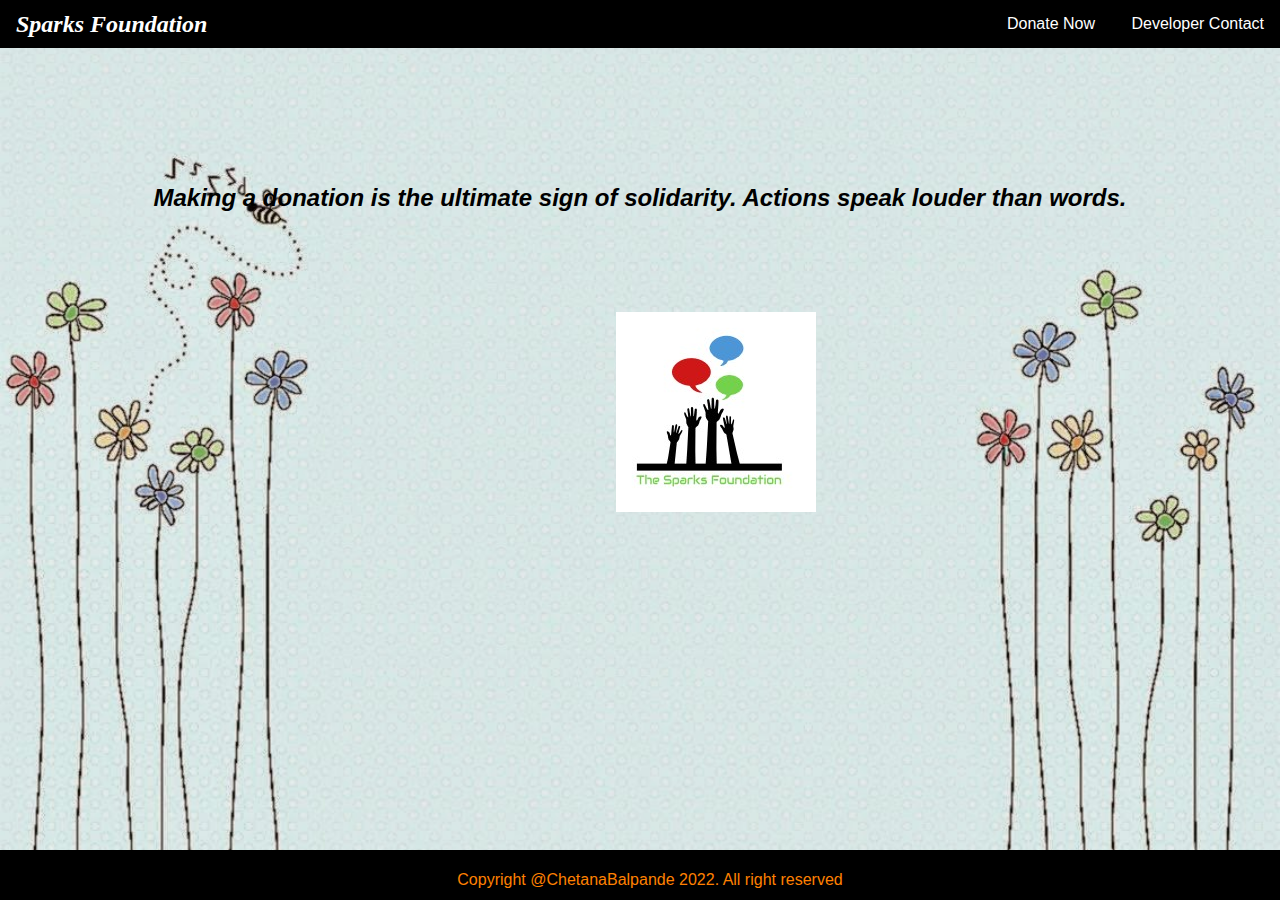
<file: index.html>
<!DOCTYPE html>
<html lang="en">
<head>
    <meta charset="UTF-8">
    <meta http-equiv="X-UA-Compatible" content="IE=edge">
    <meta name="viewport" content="width=device-width, initial-scale=1.0">
    <title>Sparks Foundation</title>
    <link rel="stylesheet" href="style.css">
</head>
<body style="background-image: url('pay.jpg');">
  
    <div class="grid-container">
      <header class="row">
        <div>
          <a class="brand" href="index.html">
            Sparks Foundation
          </a>
        </div>
        <div>
          <a href="donate.html">Donate Now</a>
          <a href="contact.html">Developer Contact</a>
        </div>
      </header>
      

      <main>
        

        <div class="row make" >
          <h2>Making a donation is the ultimate sign of solidarity. Actions speak louder than words.</h2>
        </div>
        
        <div class="logo">
          <a href="https:www.sparksfoundation.com">
            <img src="sf.jfif" alt="Sparks Foundation">
          </a>
        </div>
        

        <div class="pay">
          <form><script src="https://checkout.razorpay.com/v1/payment-button.js" data-payment_button_id="pl_Iyfi2yUS5kEbZz" async>  </script> </form>

        </div>
      
        </main>
    <footer class="row center"> Copyright @ChetanaBalpande 2022. All right reserved</footer>
    </div>
    </body>
</html>
</file>
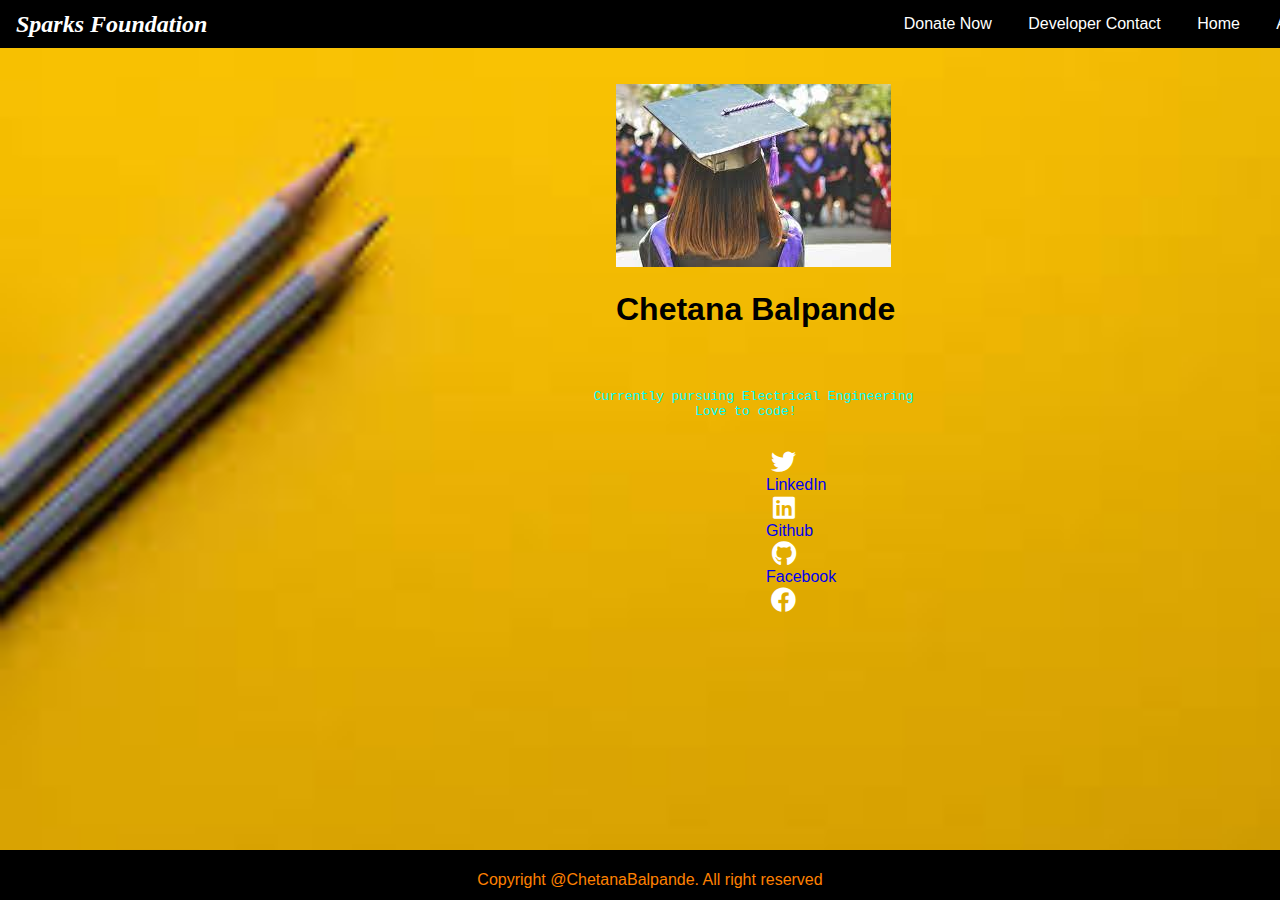
<file: contact.html>
<!DOCTYPE html>
<html lang="en">
<head>
    <meta charset="UTF-8">
    <meta http-equiv="X-UA-Compatible" content="IE=edge">
    <meta name="viewport" content="width=device-width, initial-scale=1.0">
    <link rel="stylesheet" href="https://cdnjs.cloudflare.com/ajax/libs/font-awesome/5.13.1/css/all.min.css">
    <title>Developer Contact</title>
    <link rel="stylesheet" href="style.css">
</head>
<body>
 
    <div class="grid-container">
        <header class="row">
          <div>
            <a class="brand" href="index.html">
              Sparks Foundation
            </a>
          </div>
          <div>
            <a href="donate.html">Donate Now</a>
            <a href="contact.html">Developer Contact</a>
            <a href="">Home</a>
            <a href="">About Us</a>
            <a href="">Contact</a>
            <a href="">Support</a>

          </div>
          
        </header>
        <main>
          <div class="photo">
            <img src="grad1.jfif" alt="profile" />
          </div>
          <div class="name">
             <h1>Chetana Balpande</h1>
            </div>
          <div class=" data">
            <p class="data"> <pre class="data"> Currently pursuing Electrical Engineering
              Love to code! </pre></p>
         </div>
         <div class="row center">
        <div class="social-media">
          <a href="" target="blank">
            <span class="fa-stack icon-twitter">
              <i class="fab fa-square fa-stack-1x outside"></i>
              <i class="fab fa-twitter fa-stack-1x inside"></i>
            </span>
          </a>
          <a href="https://www.linkedin.com/in/chetana-balpande-959698229" target="blank">LinkedIn
            <span class="fa-stack icon-linkedin">
              <i class="fab fa-square fa-stack-1x outside"></i>
              <i class="fab fa-linkedin fa-stack-1x inside"></i>
            </span>
          </a>
          <a href="https://github.com/ChetanaBalpande62/ChetanaBalpande62" target="blank">Github
            <span class="fa-stack icon-github">
              <i class="fab fa-square fa-stack-1x outside"></i>
              <i class="fab fa-github fa-stack-1x inside"></i>
            </span>
          </a>
          <a href="https://www.facebook.com/profile.php?id=100073847371636" target="blank">Facebook
            <span class="fa-stack icon-facebook">
              <i class="fab fa-square fa-stack-1x outside"></i>
              <i class="fab fa-facebook fa-stack-1x inside"></i>
            </span>
          </a>
        </div>
      </div>
    </div>
          </main>
      <footer class="row center"> Copyright @ChetanaBalpande. All right reserved</footer>
      </div>
</body>
</html>
</file>
<file: style.css>
html {
  scroll-behavior: smooth;
}
body {
    margin: 0;
    padding: 0;
    height: 100vh;
    font-family: Helvetica, Arial, sans-serif;
    /* background-color: #000000; */
    background-image: url(bg\ img\ 1.jfif);
    background-repeat: no-repeat;
    background-size: cover;
    background-position-y: 50
  
  }
  ul{
    list-style: none;
  }
  
  /* Layout */
  .grid-container {
    display: grid;
    grid-template-areas:
      "header"
      "main"
      "footer";
    grid-template-columns: 1fr;
    grid-template-rows: 3rem 1fr 3rem;
    height: 100%;
  }
  header {
    grid-area: header;
    background-color: #000000;
  }
  main {
    grid-area: main;
    padding: 1rem;
  }
  footer {
    grid-area: footer;
    background-color: #000000;
    color: #ffffff;
    padding: 10px 10px 0px 10px;
    width: 100%;
    height: 40px;
    position: fixed;
    bottom: 0;
  }
  .logo{
    justify-content: center;
    align-items: center;
    display: flexbox;
    margin-left: 600px;
    margin-top: 80px;
  }
  
  a {
    text-decoration: none;
  }
  a:hover {
    color: #ff8000;
  }
  
  /* Header */
  header a {
    color: #ffffff;
    padding: 1rem;
  }
  a.brand {
    color: #ffffff;
    font-size: 1.5rem;
    font-weight: bold;
    font-family:Georgia, 'Times New Roman', Times, serif;
    font-style: oblique;
  }
  .photo{
    justify-content: center;
    align-items: center;
    display: inline-block;
    margin-left: 600px;
    margin-top: 20px;
  }
  h1{
    justify-content: center;
    align-items: center;
    display: inline-block;
    margin-left: 600px;
    margin-top: 20px;

  }
  .data{
    justify-content: center;
    align-items: center;
    display: inline-block;
    margin-left: 190px;
    margin-top: 20px;
    color: aqua;

  }
  .row {
    display: flex;
    flex-wrap: wrap;
    justify-content: space-between;
    align-items: center;
  }
  .row.center {
    justify-content: center;
    align-items: center;
    color: #ff8000;
    margin-right: 700px;
  }
  pre{
    
    align-items: center;
    display: inline-block;
    justify-content: center;
    margin-left: 160px;
    margin-top: 160px;
  }
  .row.make{
     justify-content: center;
     align-items: center;
     font-style: italic;
     font-color: rgb(12, 13, 14) ;
     margin-top: 100px;
  }
  .row.make1{
      margin-top: 20px;
      margin-left: -900px;
      align-items: center;
      margin-top: 100px;
      

  }
  .mask {
    width: 100%;
    height: 700px;
    z-index: -1;
    margin-bottom: -150px;
    -webkit-mask-image: linear-gradient(
      to bottom,
      rgba(0, 0, 0, 1),
      rgba(0, 0, 0, 0)
    );
  }
  
  /contact/
  h1,
  p {
    color: rgb(2, 20, 2);
  }
  h2 {
    color: black;
  }
  .social-media{
    margin-left: 750px;
    margin-right: -10px;
    
  }
  
  .social-media a .fa-stack {
    font-size: 14px;
  }
  
  .social-media a .outside {
    font-size: 25px;
  }
  
  .social-media a .inside {
    font-size: 25px;
    color: #ffffff;
  }
  
  .social-media a:hover .inside {
    color: #ffffff;
  }
  form{
    align-items: center;
    justify-content: center;
    margin-left: 600px;
    margin-top: 100px;
  }
</file>
